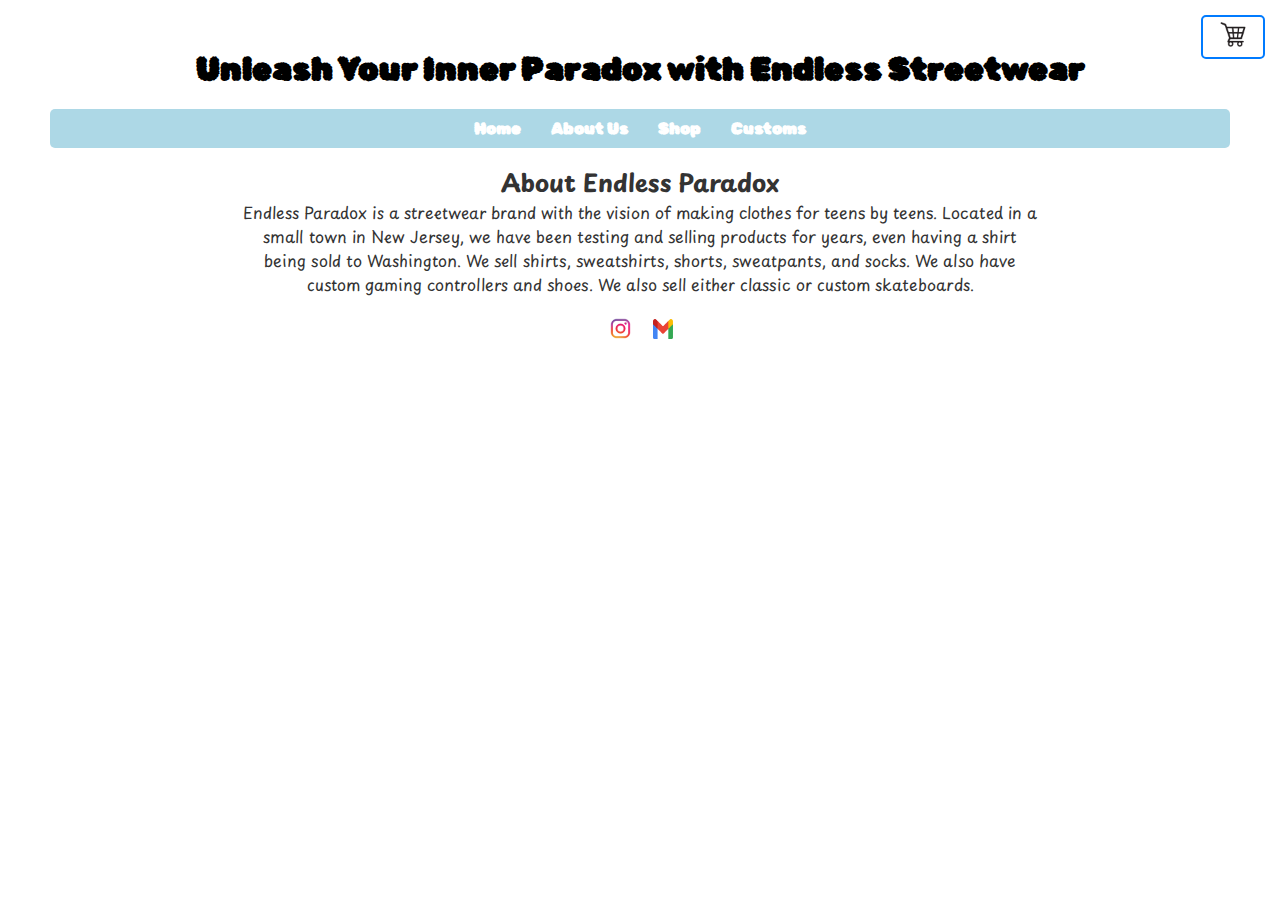
<file: about.html>
<!DOCTYPE html>
<html lang="en">

<head>
    <meta charset="UTF-8">
    <meta name="viewport" content="width=device-width, initial-scale=1.0">
    <title>About Endless Paradox</title>
    <link rel="preconnect" href="https://fonts.googleapis.com">
    <link rel="preconnect" href="https://fonts.gstatic.com" crossorigin>
    <link href="https://fonts.googleapis.com/css2?family=Rubik+Bubbles&display=swap" rel="stylesheet">
    <link href="https://fonts.googleapis.com/css2?family=Playpen+Sans:wght@300&family=Raleway:ital,wght@0,200;0,400;0,900;1,200&family=Tilt+Neon&family=Tilt+Prism&display=swap" rel="stylesheet">
    <style>
        body {
            font-family: 'Playpen Sans', sans-serif;
            text-align: center;
            margin: 50px;
            background-color: #ffffff; /* Light gray background color */
        }

        /* Header Styles */
        h1, h2 {
            font-family: 'Rubik Bubbles', sans-serif; /* Use Rubik Bubbles font for headers */
        }

        h1 {
            color: rgb(0, 0, 0); /* Blue color for the header */
        }

        /* Navigation Menu Styles */
        nav {
            margin-top: 10px;
            position: relative;
        }

        nav ul {
            list-style-type: none;
            display: flex;
            justify-content: center;
            align-items: center;
            background-color: #add8e6; /* Baby blue background color */
            padding: 10px; /* Add some padding for better visual appearance */
            border-radius: 5px; /* Add rounded corners for a modern look */
            font-family: 'Rubik Bubbles', sans-serif; /* Use Rubik Bubbles font for the menu */
        }

        nav li {
            margin: 0 15px;
        }

        nav a {
            text-decoration: none;
            color: #fff; /* Set the text color to white */
            font-weight: bold;
            transition: color 0.3s ease; /* Add a smooth color transition on hover */
        }

        nav a:hover {
            color: #007bff; /* Change the text color on hover */
        }

        /* About Section Styles */
        h2, p {
            font-family: 'Playpen Sans', sans-serif; /* Use Playpen Sans font for About section */
            margin: 0 2in; /* Two-inch margin on both sides */
            color: #333; /* Dark gray color for the text in the About section */
        }

        /* Social Icons Styles */
        .social-icons {
            display: flex;
            justify-content: center;
            align-items: center;
            margin-top: 20px;
            position: relative;
        }

        .social-icons a {
            margin: 0 10px;
            text-decoration: none;
        }

        .social-icons img {
            display: block; /* Remove unwanted spacing */
        }

        /* Checkout Link Styles */
        .checkout-link {
            text-decoration: none;
            color: #fff;
            font-weight: bold;
            border: 2px solid #007BFF;
            padding: 5px 10px;
            border-radius: 5px;
            position: absolute;
            top: 15px; /* Lowered by 50px */
            right: 15px;
        }
    </style>
</head>

<body>
    <center>
        <!-- Checkout Link -->
        <a href="checkout.html" class="checkout-link">
            <img src="/images/checkout.webp" height="25" width="40" alt="Go to checkout." title="Checkout">
        </a>

        <h1>Unleash Your Inner Paradox with Endless Streetwear</h1>

        <!-- Navigation Menu -->
        <nav>
            <ul>
                <li><a href="index.html">Home</a></li>
                <li><a href="about.html">About Us</a></li>
                <li><a href="shop.html">Shop</a></li>
                <li><a href="customs.html">Customs</a></li>
            </ul>
        </nav>

        <!-- About Section -->
        <h2>About Endless Paradox</h2>

        <p>
            Endless Paradox is a streetwear brand with the vision of making clothes for teens by teens. 
            Located in a small town in New Jersey, we have been testing and selling products for years, 
            even having a shirt being sold to Washington. We sell shirts, sweatshirts, shorts, sweatpants, and socks. 
            We also have custom gaming controllers and shoes. We also sell either classic or custom skateboards.
        </p>

        <!-- Social Icons -->
        <div class="social-icons">
            <a href="https://www.instagram.com/endlessparadoxclothing/">
                <img src="/images/instalogo2.png" height="25" width="25" alt="This is our Instagram." title="Instagram">
            </a>

            <a href="mailto:endlessparadoxclothing@gmail.com">
                <img src="/images/gmaillogo.png" height="20" width="20" alt="This is our email." title="Email">
            </a>
        </div>
    </center>
</body>

</html>
</file>
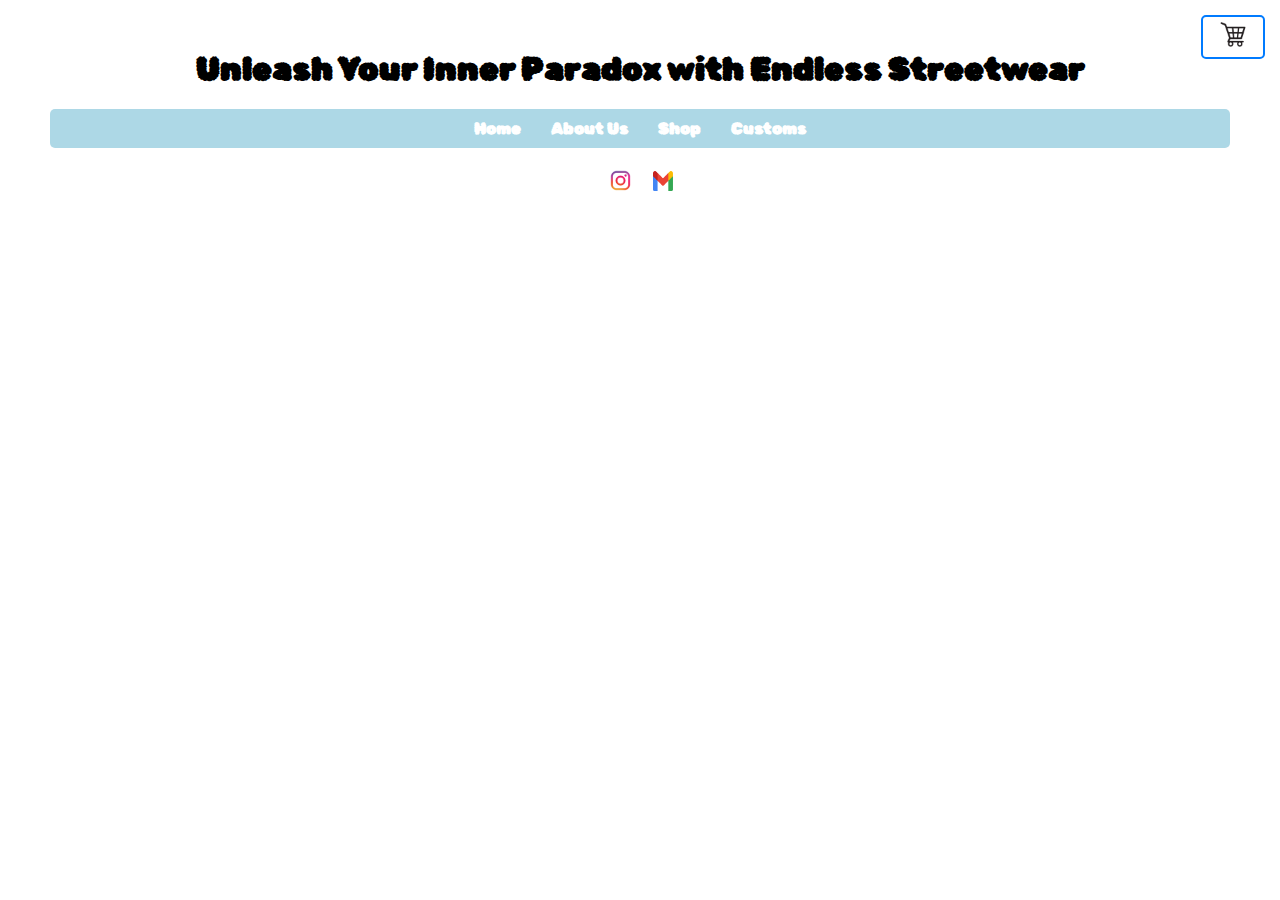
<file: checkout.html>
<!DOCTYPE html>
<html lang="en">

<head>
    <meta charset="UTF-8">
    <meta name="viewport" content="width=device-width, initial-scale=1.0">
    <title>About Endless Paradox</title>
    <link rel="preconnect" href="https://fonts.googleapis.com">
    <link rel="preconnect" href="https://fonts.gstatic.com" crossorigin>
    <link href="https://fonts.googleapis.com/css2?family=Rubik+Bubbles&display=swap" rel="stylesheet">
    <link href="https://fonts.googleapis.com/css2?family=Playpen+Sans:wght@300&family=Raleway:ital,wght@0,200;0,400;0,900;1,200&family=Tilt+Neon&family=Tilt+Prism&display=swap" rel="stylesheet">
    <style>
        body {
            font-family: 'Playpen Sans', sans-serif;
            text-align: center;
            margin: 50px;
            background-color: #ffffff; /* Light gray background color */
        }

        /* Header Styles */
        h1, h2 {
            font-family: 'Rubik Bubbles', sans-serif; /* Use Rubik Bubbles font for headers */
        }

        h1 {
            color: rgb(0, 0, 0); /* Blue color for the header */
        }

        /* Navigation Menu Styles */
        nav {
            margin-top: 10px;
        }

        nav ul {
            list-style-type: none;
            display: flex;
            justify-content: center;
            align-items: center;
            background-color: #add8e6; /* Baby blue background color */
            padding: 10px; /* Add some padding for better visual appearance */
            border-radius: 5px; /* Add rounded corners for a modern look */
            font-family: 'Rubik Bubbles', sans-serif; /* Use Rubik Bubbles font for the menu */
        }

        nav li {
            margin: 0 15px;
        }

        nav a {
            text-decoration: none;
            color: #fff; /* Set the text color to white */
            font-weight: bold;
            transition: color 0.3s ease; /* Add a smooth color transition on hover */
        }

        nav a:hover {
            color: #007bff; /* Change the text color on hover */
        }

        /* About Section Styles */
        h2, p {
            font-family: 'Playpen Sans', sans-serif; /* Use Playpen Sans font for About section */
            margin: 0 2in; /* Two-inch margin on both sides */
            color: #333; /* Dark gray color for the text in the About section */
        }

        /* Social Icons Styles */
        .social-icons {
            display: flex;
            justify-content: center;
            align-items: center;
            margin-top: 20px;
        }

        .social-icons a {
            margin: 0 10px;
            text-decoration: none;
        }

        .social-icons img {
            display: block; /* Remove unwanted spacing */
        }

        /* Checkout Link Styles */
        .checkout-link {
            text-decoration: none;
            color: #fff;
            font-weight: bold;
            border: 2px solid #007BFF;
            padding: 5px 10px;
            border-radius: 5px;
            position: absolute;
            top: 15px;
            right: 15px;
        }
    </style>
</head>

<body>
    <center>
        <!-- Checkout Link -->
        <a href="checkout.html" class="checkout-link">
            <img src="/images/checkout.webp" height="25" width="40" alt="Go to checkout." title="Checkout">
        </a>

        <h1>Unleash Your Inner Paradox with Endless Streetwear</h1>

        <!-- Navigation Menu -->
        <nav>
            <ul>
                <li><a href="index.html">Home</a></li>
                <li><a href="about.html">About Us</a></li>
                <li><a href="shop.html">Shop</a></li>
                <li><a href="customs.html">Customs</a></li>
            </ul>
        </nav>

        <!-- Social Icons -->
        <div class="social-icons">
            <a href="https://www.instagram.com/endlessparadoxclothing/">
                <img src="/images/instalogo2.png" height="25" width="25" alt="This is our Instagram." title="Instagram">
            </a>

            <a href="mailto:endlessparadoxclothing@gmail.com">
                <img src="/images/gmaillogo.png" height="20" width="20" alt="This is our email." title="Email">
            </a>
        </div>
    </center>
</body>

</html>
</file>
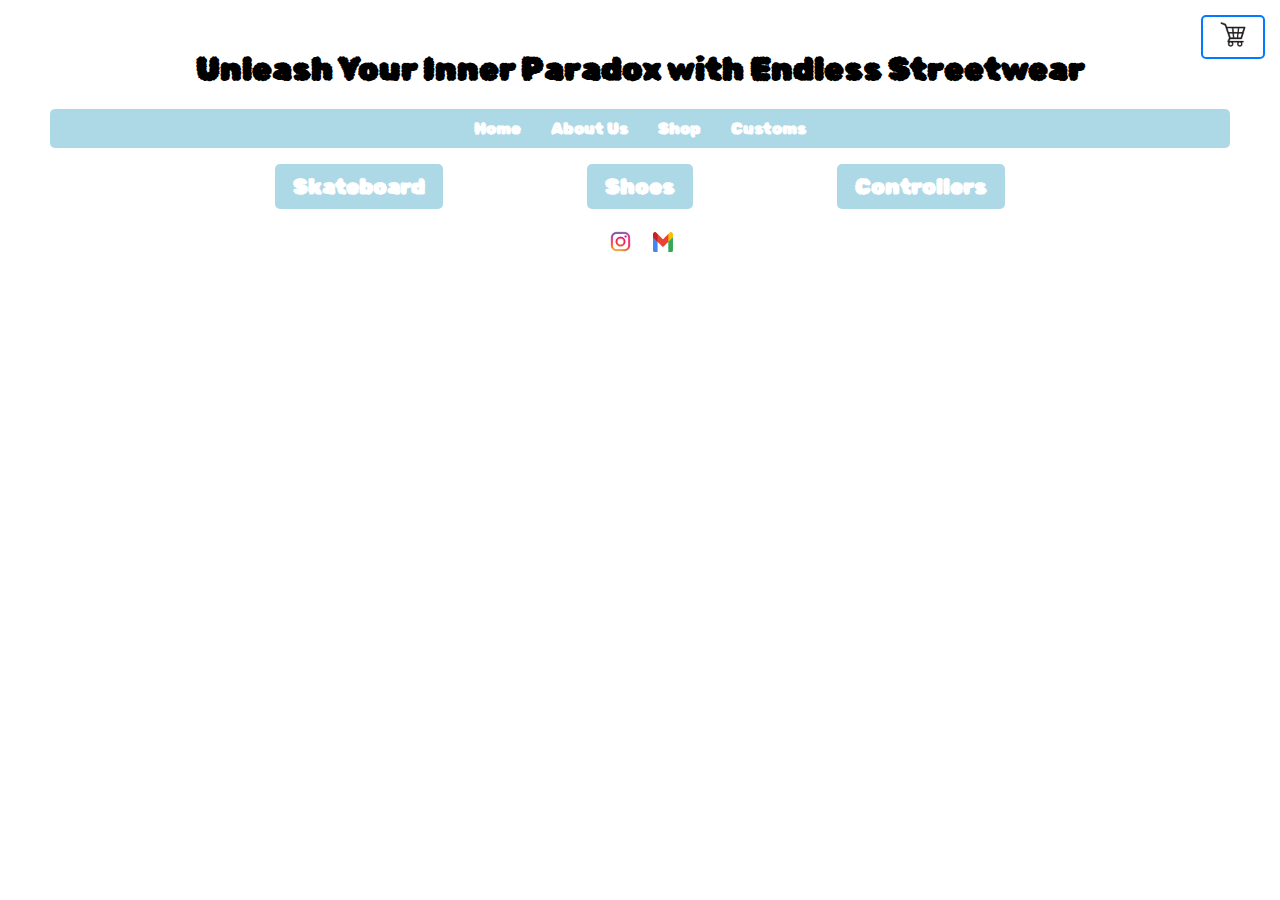
<file: customs.html>
<!DOCTYPE html>
<html lang="en">

<head>
    <meta charset="UTF-8">
    <meta name="viewport" content="width=device-width, initial-scale=1.0">
    <title>About Endless Paradox</title>
    <link rel="preconnect" href="https://fonts.googleapis.com">
    <link rel="preconnect" href="https://fonts.gstatic.com" crossorigin>
    <link href="https://fonts.googleapis.com/css2?family=Rubik+Bubbles&display=swap" rel="stylesheet">
    <link href="https://fonts.googleapis.com/css2?family=Playpen+Sans:wght@300&family=Raleway:ital,wght@0,200;0,400;0,900;1,200&family=Tilt+Neon&family=Tilt+Prism&display=swap" rel="stylesheet">
    <style>
        body {
            font-family: 'Playpen Sans', sans-serif;
            text-align: center;
            margin: 50px;
            background-color: #ffffff; /* Light gray background color */
        }

        /* Header Styles */
        h1, h2 {
            font-family: 'Rubik Bubbles', sans-serif; /* Use Rubik Bubbles font for headers */
        }

        h1 {
            color: rgb(0, 0, 0); /* Blue color for the header */
        }

        /* Navigation Menu Styles */
        nav {
            margin-top: 10px;
        }

        nav ul {
            list-style-type: none;
            display: flex;
            justify-content: center;
            align-items: center;
            background-color: #add8e6; /* Baby blue background color */
            padding: 10px; /* Add some padding for better visual appearance */
            border-radius: 5px; /* Add rounded corners for a modern look */
            font-family: 'Rubik Bubbles', sans-serif; /* Use Rubik Bubbles font for the menu */
        }

        nav li {
            margin: 0 15px;
        }

        nav a {
            text-decoration: none;
            color: #fff; /* Set the text color to white */
            font-weight: bold;
            transition: color 0.3s ease; /* Add a smooth color transition on hover */
        }

        nav a:hover {
            color: #007bff; /* Change the text color on hover */
        }

        /* About Section Styles */
        h2, p {
            font-family: 'Playpen Sans', sans-serif; /* Use Playpen Sans font for About section */
            margin: 0 2in; /* Two-inch margin on both sides */
            color: #333; /* Dark gray color for the text in the About section */
        }

        /* Social Icons Styles */
        .social-icons {
            display: flex;
            justify-content: center;
            align-items: center;
            margin-top: 20px;
        }

        .social-icons a {
            margin: 0 10px;
            text-decoration: none;
        }

        .social-icons img {
            display: block; /* Remove unwanted spacing */
        }

        /* Checkout Link Styles */
        .checkout-link {
            text-decoration: none;
            color: #fff;
            font-weight: bold;
            border: 2px solid #007BFF;
            padding: 5px 10px;
            border-radius: 5px;
            position: absolute;
            top: 15px;
            right: 15px;
        }

        /* Button Styles */
        .button-container {
            margin-top: 10px;
            display: flex;
            justify-content: center;
            align-items: center;
        }

        .button {
            font-family: 'Rubik Bubbles', sans-serif; /* Use Rubik Bubbles font for buttons */
            background-color: #add8e6; /* Baby blue background color */
            color: #fff; /* White text color */
            font-weight: bold;
            font-size: 1.35em; /* 35% bigger font size */
            padding: 10px 18px; /* Adjusted padding */
            border: none;
            border-radius: 5px;
            margin: 0 0.75in; /* 0.5in smaller margin between buttons */
            cursor: pointer;
            transition: background-color 0.3s ease, color 0.3s ease; /* Add smooth transitions */
        }

        .button:hover {
            color: #007bff; /* Change the text color on hover */
        }

        .button.active {
            background-color: #007bff; /* Change the background color when active */
            color: #fff; /* Change the text color when active */
        }
    </style>
</head>

<body>
    <center>
        <!-- Checkout Link -->
        <a href="checkout.html" class="checkout-link">
            <img src="/images/checkout.webp" height="25" width="40" alt="Go to checkout." title="Checkout">
        </a>

        <h1>Unleash Your Inner Paradox with Endless Streetwear</h1>

        <!-- Navigation Menu -->
        <nav>
            <ul>
                <li><a href="index.html">Home</a></li>
                <li><a href="about.html">About Us</a></li>
                <li><a href="shop.html">Shop</a></li>
                <li><a href="customs.html">Customs</a></li>
            </ul>
        </nav>

        <!-- Button Container -->
        <div class="button-container">
            <button class="button" onclick="toggleButton(this)">Skateboard</button>
            <button class="button" onclick="toggleButton(this)">Shoes</button>
            <button class="button" onclick="toggleButton(this)">Controllers</button>
        </div>

        <!-- Social Icons -->
        <div class="social-icons">
            <a href="https://www.instagram.com/endlessparadoxclothing/">
                <img src="/images/instalogo2.png" height="25" width="25" alt="This is our Instagram." title="Instagram">
            </a>

            <a href="mailto:endlessparadoxclothing@gmail.com">
                <img src="/images/gmaillogo.png" height="20" width="20" alt="This is our email." title="Email">
            </a>
        </div>
    </center>

    <script>
        function toggleButton(button) {
            // Remove 'active' class from all buttons
            document.querySelectorAll('.button').forEach(btn => btn.classList.remove('active'));

            // Toggle 'active' class for the clicked button
            button.classList.toggle('active');
        }
    </script>
</body>

</html>
</file>
